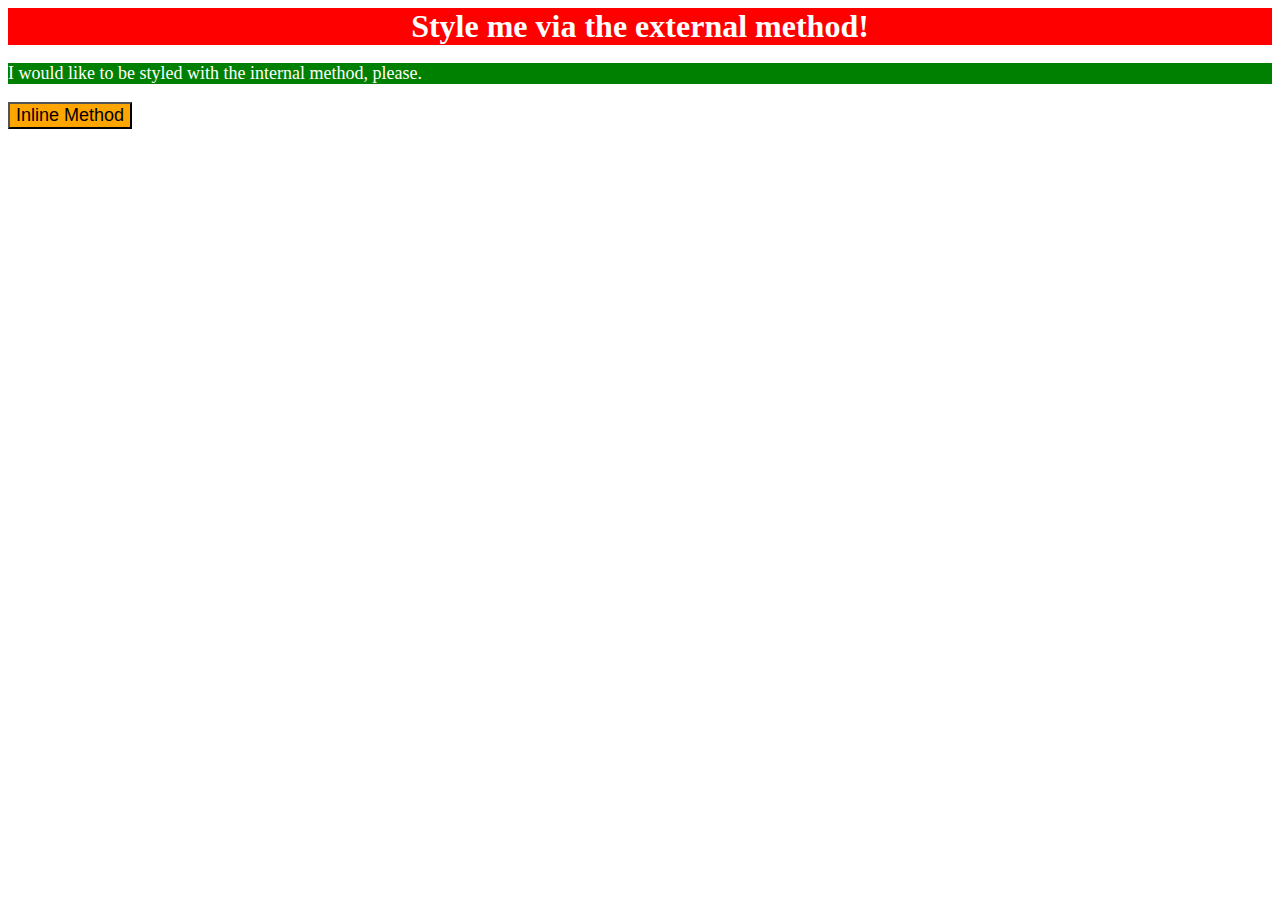
<file: foundations/01-css-methods/index.html>
<!DOCTYPE html>
<html lang="en">
  <head>
    <meta charset="UTF-8">
    <meta http-equiv="X-UA-Compatible" content="IE=edge">
    <meta name="viewport" content="width=device-width, initial-scale=1.0">
    <link rel="stylesheet" href="style.css">
    <style>
      p{
        background-color: green;
        color: white;
        font-size: 18px;
      }
    </style>
    <title>Methods for Adding CSS</title>
  </head>
  <body>
    <div>Style me via the external method!</div>
    <p>I would like to be styled with the internal method, please.</p>
    <button style="background-color: orange;font-size: 18px">Inline Method</button>
  </body>
</html>
</file>
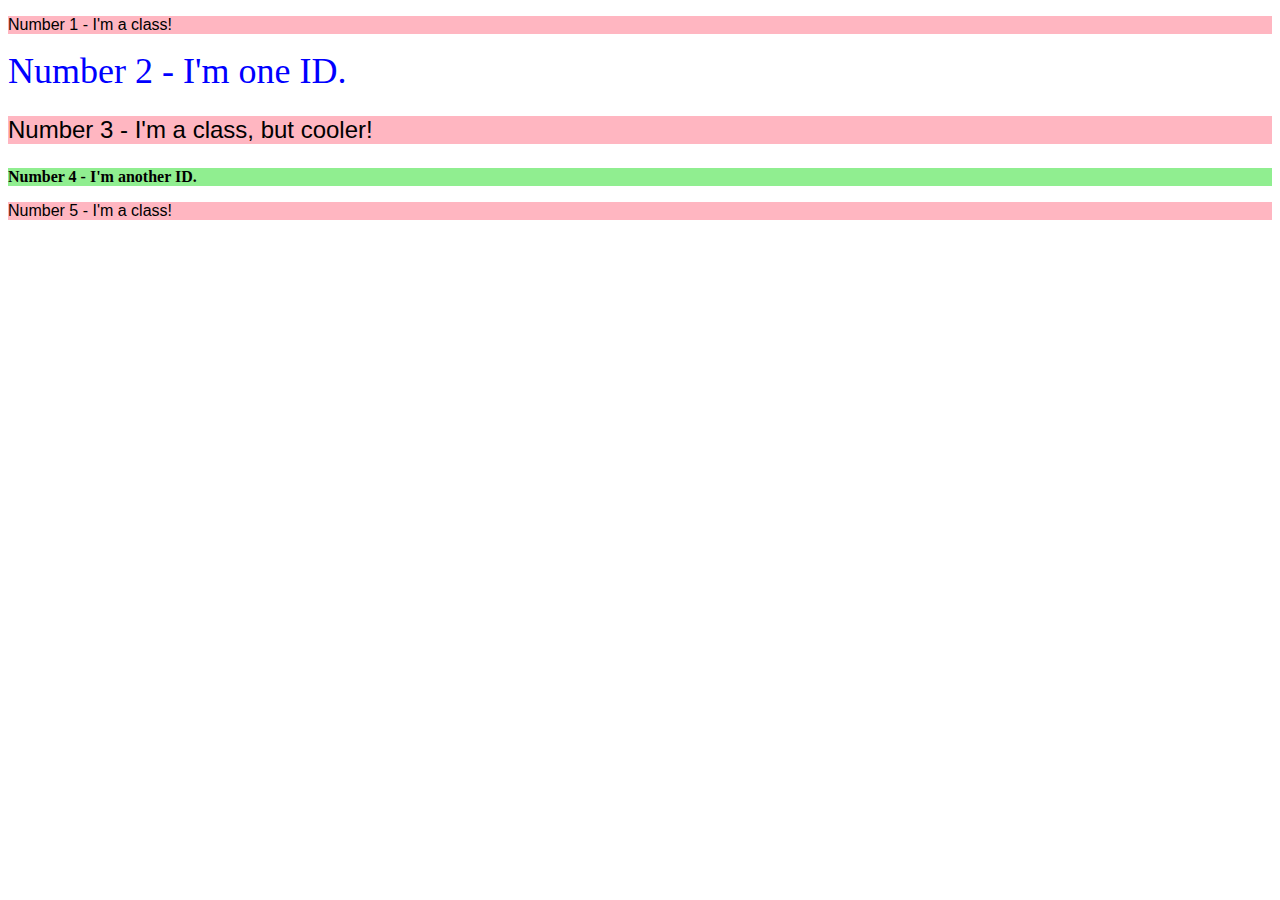
<file: foundations/02-class-id-selectors/index.html>
<!DOCTYPE html>
<html lang="en">
  <head>
    <meta charset="UTF-8">
    <meta http-equiv="X-UA-Compatible" content="IE=edge">
    <meta name="viewport" content="width=device-width, initial-scale=1.0">
    <title>Class and ID Selectors</title>
    <link rel="stylesheet" href="style.css">
  </head>
  <body>
    <p class="odd">Number 1 - I'm a class!</p>
    <div id="number-two">Number 2 - I'm one ID.</div>
    <p class="odd number-three">Number 3 - I'm a class, but cooler!</p>
    <div id="number-four">Number 4 - I'm another ID.</div>
    <p class="odd">Number 5 - I'm a class!</p>
  </body>
</html>
</file>
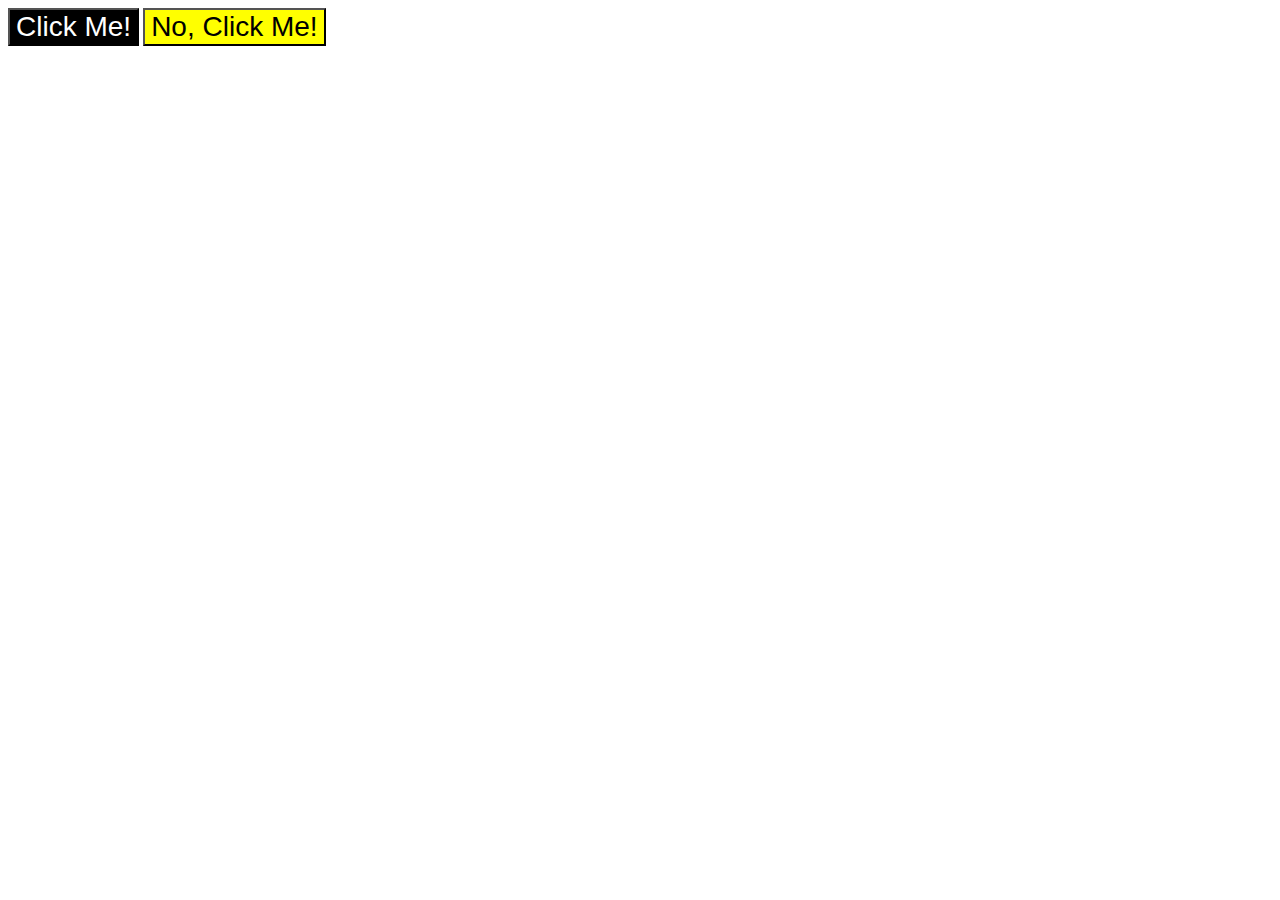
<file: foundations/03-grouping-selectors/index.html>
<!DOCTYPE html>
<html lang="en">
  <head>
    <meta charset="UTF-8">
    <meta http-equiv="X-UA-Compatible" content="IE=edge">
    <meta name="viewport" content="width=device-width, initial-scale=1.0">
    <title>Grouping Selectors</title>
    <link rel="stylesheet" href="style.css">
  </head>
  <body>
    <button class="first-button">Click Me!</button>
    <button class="second-button">No, Click Me!</button>
  </body>
</html>
</file>
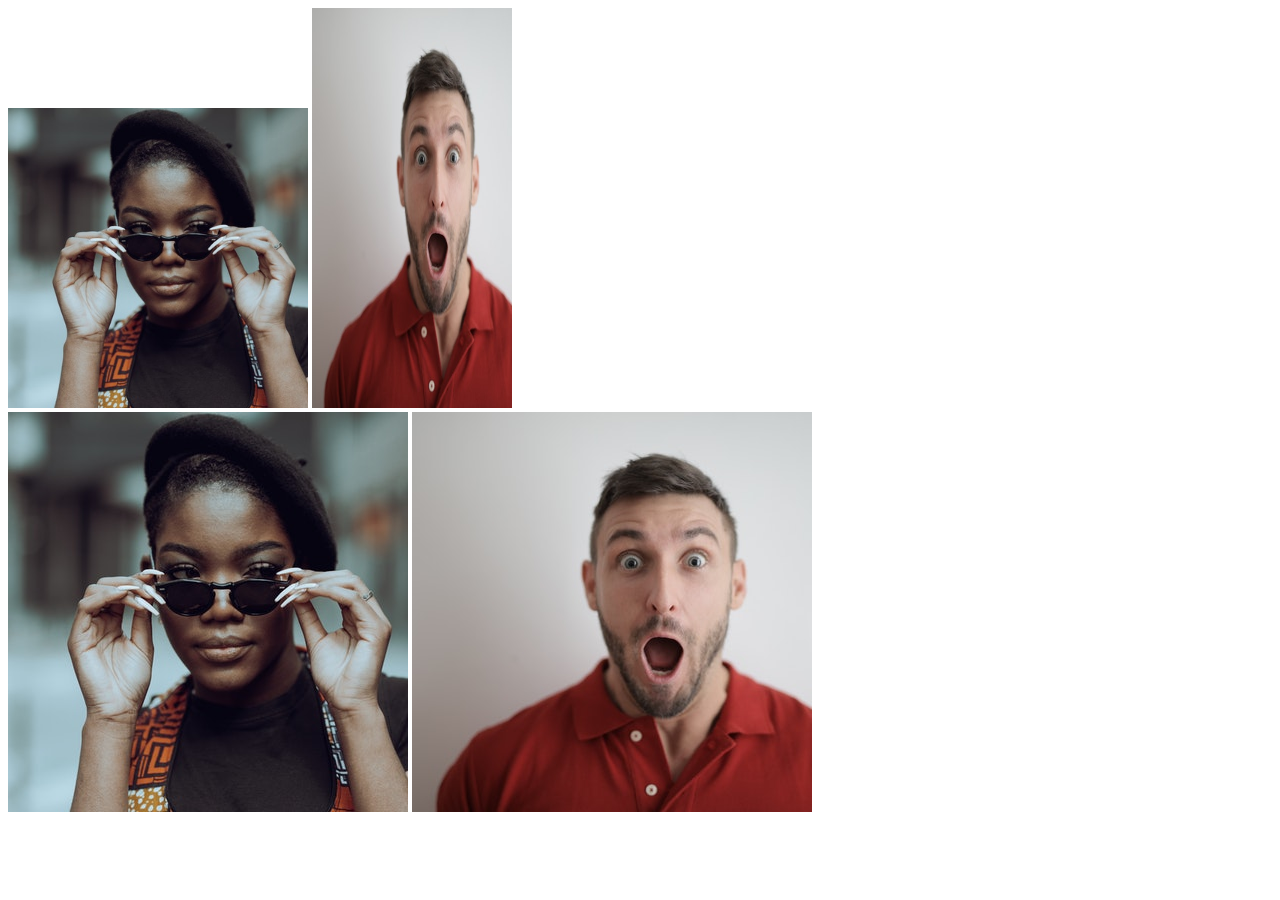
<file: foundations/04-chaining-selectors/index.html>
<!DOCTYPE html>
<html lang="en">
  <head>
    <meta charset="UTF-8">
    <meta http-equiv="X-UA-Compatible" content="IE=edge">
    <meta name="viewport" content="width=device-width, initial-scale=1.0">
    <title>Chaining Selectors</title>
    <link rel="stylesheet" href="style.css">
  </head>
  <body>
    <!-- Use the classes BELOW this line -->
    <div>
      <img class="avatar proportioned" src="images/pexels-katho-mutodo-8434791.jpg" alt="Woman with glasses">
      <img class="avatar distorted" src="images/pexels-andrea-piacquadio-3777931.jpg" alt="Man with surprised expression">
    </div>
    <!-- Use the classes ABOVE this line -->
    <div>
      <img class="original proportioned" src="images/pexels-katho-mutodo-8434791.jpg" alt="Woman with glasses">
      <img class="original distorted" src="images/pexels-andrea-piacquadio-3777931.jpg" alt="Man with surprised expression">
    </div>
  </body>
</html>
</file>
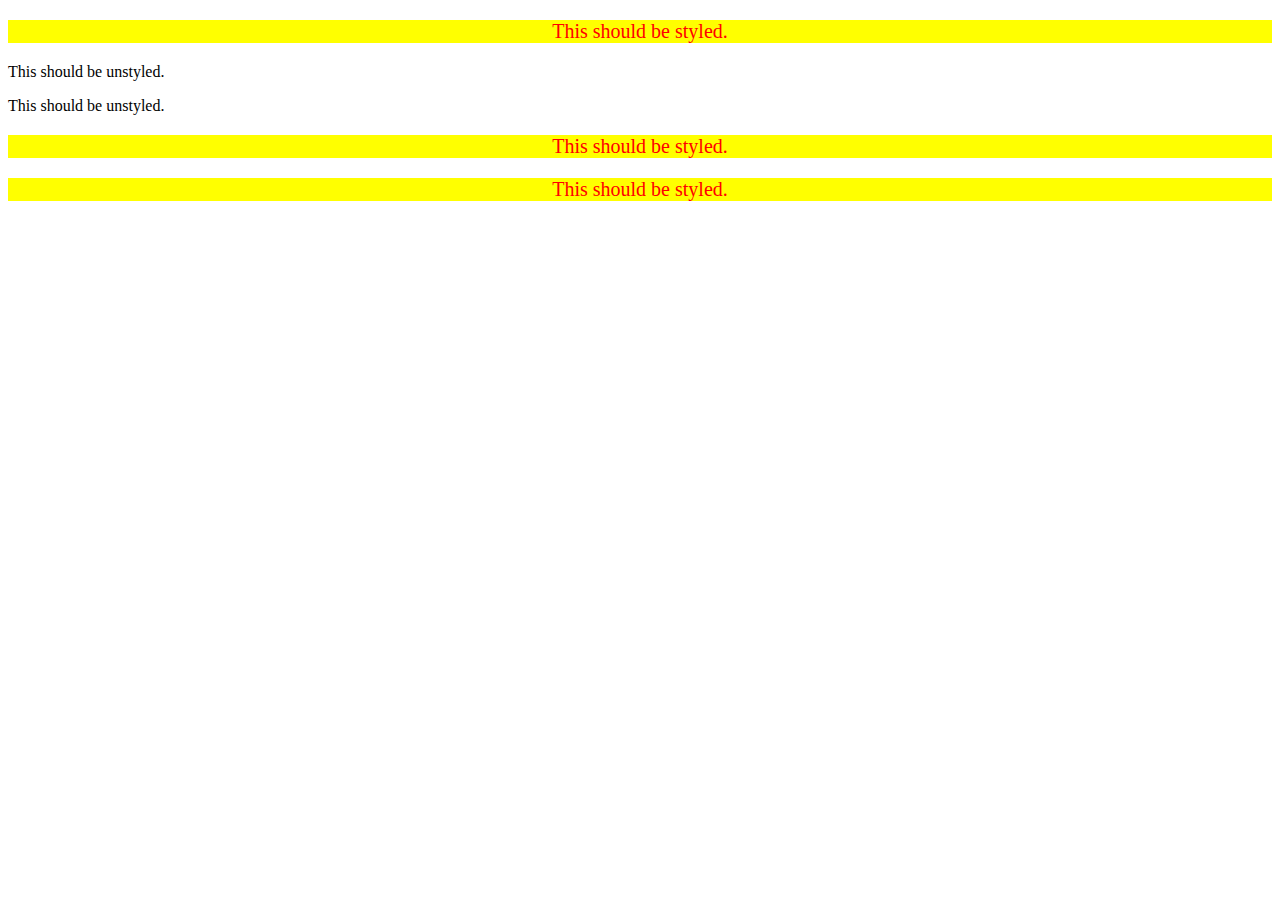
<file: foundations/05-descendant-combinator/index.html>
<!DOCTYPE html>
<html>
<head>
	<meta charset="utf-8">
	<link rel="stylesheet" href="style.css">
	<title>Descendant combinator</title>
</head>
<body>
	<div class="container">
		<p class="text">This should be styled.</p>
	</div>
	<p class="text">This should be unstyled.</p>
	<p class="text">This should be unstyled.</p>
	<div class="container">
		<p class="text">This should be styled.</p>
	</div>
	<div class="container">
		<p class="text">This should be styled.</p>
	</div>

</body>
</html>
</file>
<file: foundations/01-css-methods/style.css>
div{
	background-color: red;
	color: white;
	font-size: 32px;
	text-align: center;
	font-weight: bold;

}
</file>
<file: foundations/02-class-id-selectors/style.css>
.odd{
	background-color: lightpink;
	font-family: "Verdana", "DejaVuSans", sans-serif;
}

#number-two{
	color: blue;
	font-size: 36px;
}

.number-three{
	font-size: 24px;
}

#number-four{
	background-color: lightgreen;
	font-weight: bold;
}
</file>
<file: foundations/03-grouping-selectors/style.css>
button.first-button{
	background-color: black;
	color: white;
}

button.second-button{
	background-color: yellow;

}

button{
	font-size: 28px;
	font-family: Helvetica, "Times New Roman", sans-serif;
}
</file>
<file: foundations/04-chaining-selectors/style.css>
/* Add CSS Styling */
.avatar.proportioned{
	width: 300px;
	height: auto;
}

.avatar.distorted{
	width: 200px;
	height: 400px;
}
</file>
<file: foundations/05-descendant-combinator/style.css>
.container .text{
	background-color: yellow;
	color: red;
	font-size: 20px;
	text-align: center;
}
</file>
